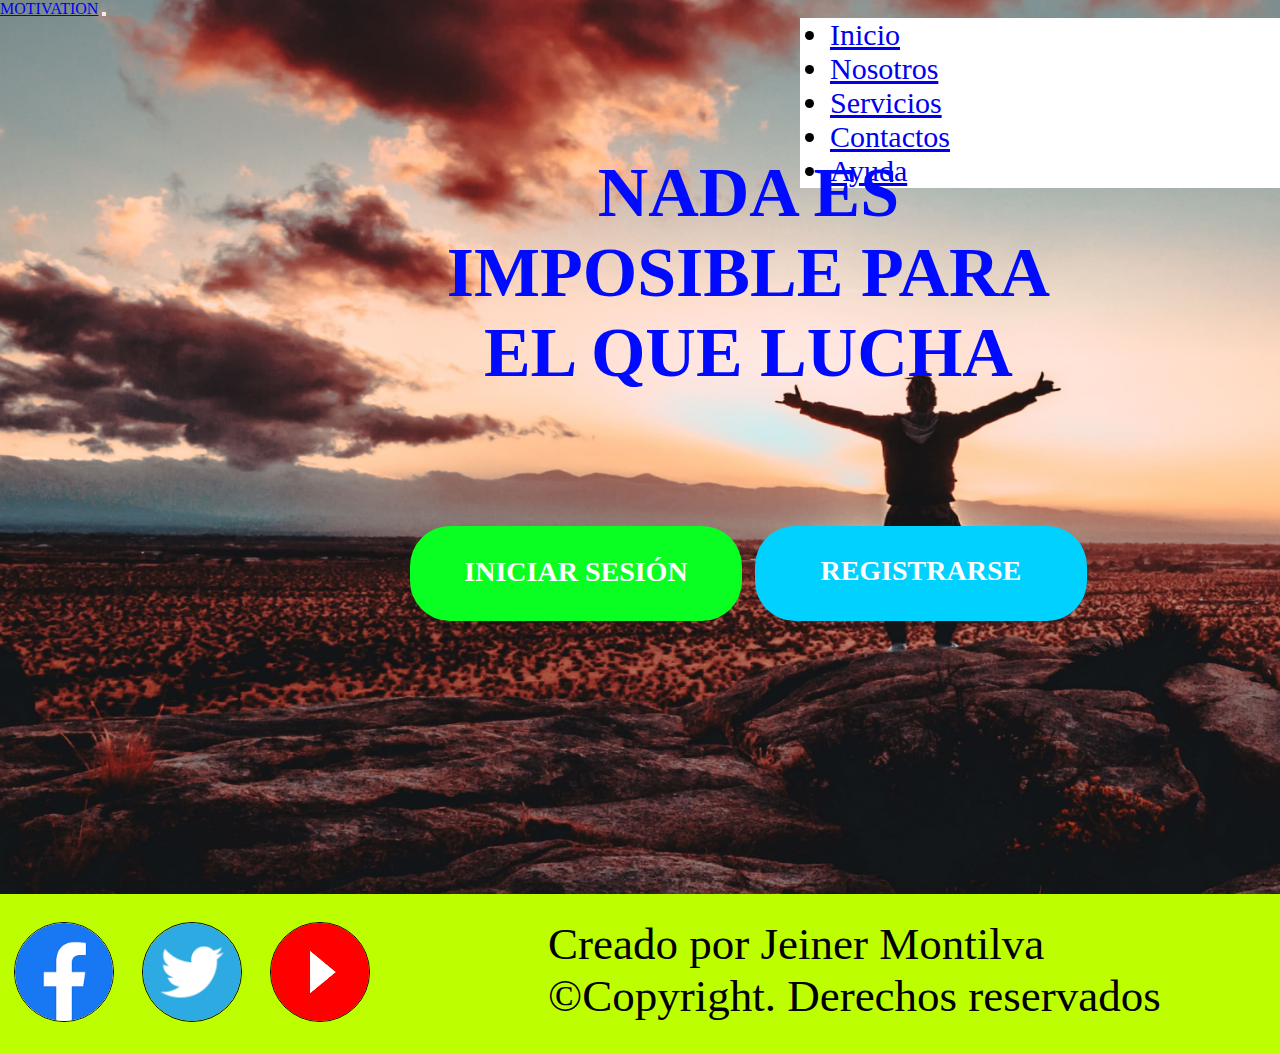
<file: index.html>
<!DOCTYPE html>
<html lang="en">
<head>
    <meta charset="UTF-8">
    <meta http-equiv="X-UA-Compatible" content="IE=edge"> 
    <meta name="viewport" content="width=device-width, initial-scale=1.0">
    <meta name="keywords" content="MOTIVATION">
    <meta name="keywords" content="paginas de motivacion">
    <meta name="keywords" content="motivacion y ayuda para lograr lo que me propongo">
    <link href="https://cdn.jsdelivr.net/npm/bootstrap@5.2.0-beta1/dist/css/bootstrap.min.css" rel="stylesheet" integrity="sha384-0evHe/X+R7YkIZDRvuzKMRqM+OrBnVFBL6DOitfPri4tjfHxaWutUpFmBp4vmVor" crossorigin="anonymous">
    <title>Motivation</title>
    <link rel="stylesheet" href="./assets/css/style.css">
    
</head> 
<body> 
    <!--Barra de navegación--> 
    <nav class="navbar navbar-expand-lg bg-light">
        <div class="container-fluid">
          <a class="navbar-brand" href="index.html">MOTIVATION</a>
          <button class="navbar-toggler" type="button" data-bs-toggle="collapse" data-bs-target="#navbarNav" aria-controls="navbarNav" aria-expanded="false" aria-label="Toggle navigation">
            <span class="navbar-toggler-icon"></span>
          </button>
          <div class="collapse navbar-collapse" id="navbarNav">
            <ul class="navbar-nav">
              <li class="nav-item">
                <a class="nav-link active" aria-current="page" href="index.html">Inicio</a>
              </li> 
              <li class="nav-item">
                <a class="nav-link" href="paginas/nosotros.html">Nosotros</a>
              </li>
              <li class="nav-item">
                <a class="nav-link" href="paginas/servicios.html">Servicios</a>
              </li>
              <li class="nav-item">
                <a class="nav-link" href="paginas/contactos.html">Contactos</a>
              </li>
              <li class="nav-item">
                <a class="nav-link" href="paginas/ayuda.html">Ayuda</a>
              </li>
            </ul>
          </div>
        </div>
      </nav>
    <!--Contenido-->
    <main> 
        <div class="contenedor__informacion--index">
            <div class="titulo__contenedor--index">
                <h1 class="titulo__contenedor--texto-index">NADA ES IMPOSIBLE PARA EL QUE LUCHA</h1>
            </div>
            <div class="contenedor__buttons"> 
                <div class="iniciar-sesion__contenedor">
                    <a href="#" class="iniciar-sesion__contenedor--texto">INICIAR SESIÓN</a>
                </div>
                <div class="registrarse__contenedor">
                    <a href="#" class="registrarse__contenedor--texto">Registrarse</a> 
                </div>
            </div>
        </div>
    </main>
    <!--footer-->
    <footer>
        <div class="contenedor__imagenes--footer">
            <a href="https://es-la.facebook.com/" target="_blank"><img src="imagenes/facebook.png" alt="logo de facebook" class="imagen__facebook"></a>
            <a href="https://twitter.com/" target="_blank"><img src="imagenes/twitter.png" alt="logo de twitter" class="imagen__twitter"></a>
            <a href="https://www.youtube.com/" target="_blank"><img src="imagenes/youtube.png" alt="logo de youtube" class="imagen__youtube"></a>
        </div> 
        <div class="footer__contenedor--texto">
            <p class="footer--texto">Creado por Jeiner Montilva ©Copyright. Derechos reservados</p>
        </div>
    </footer>
    <!-- JavaScript Bundle with Popper -->
    <script src="https://cdn.jsdelivr.net/npm/bootstrap@5.2.0-beta1/dist/js/bootstrap.bundle.min.js" integrity="sha384-pprn3073KE6tl6bjs2QrFaJGz5/SUsLqktiwsUTF55Jfv3qYSDhgCecCxMW52nD2" crossorigin="anonymous"></script>
</body>
</html>
</file>
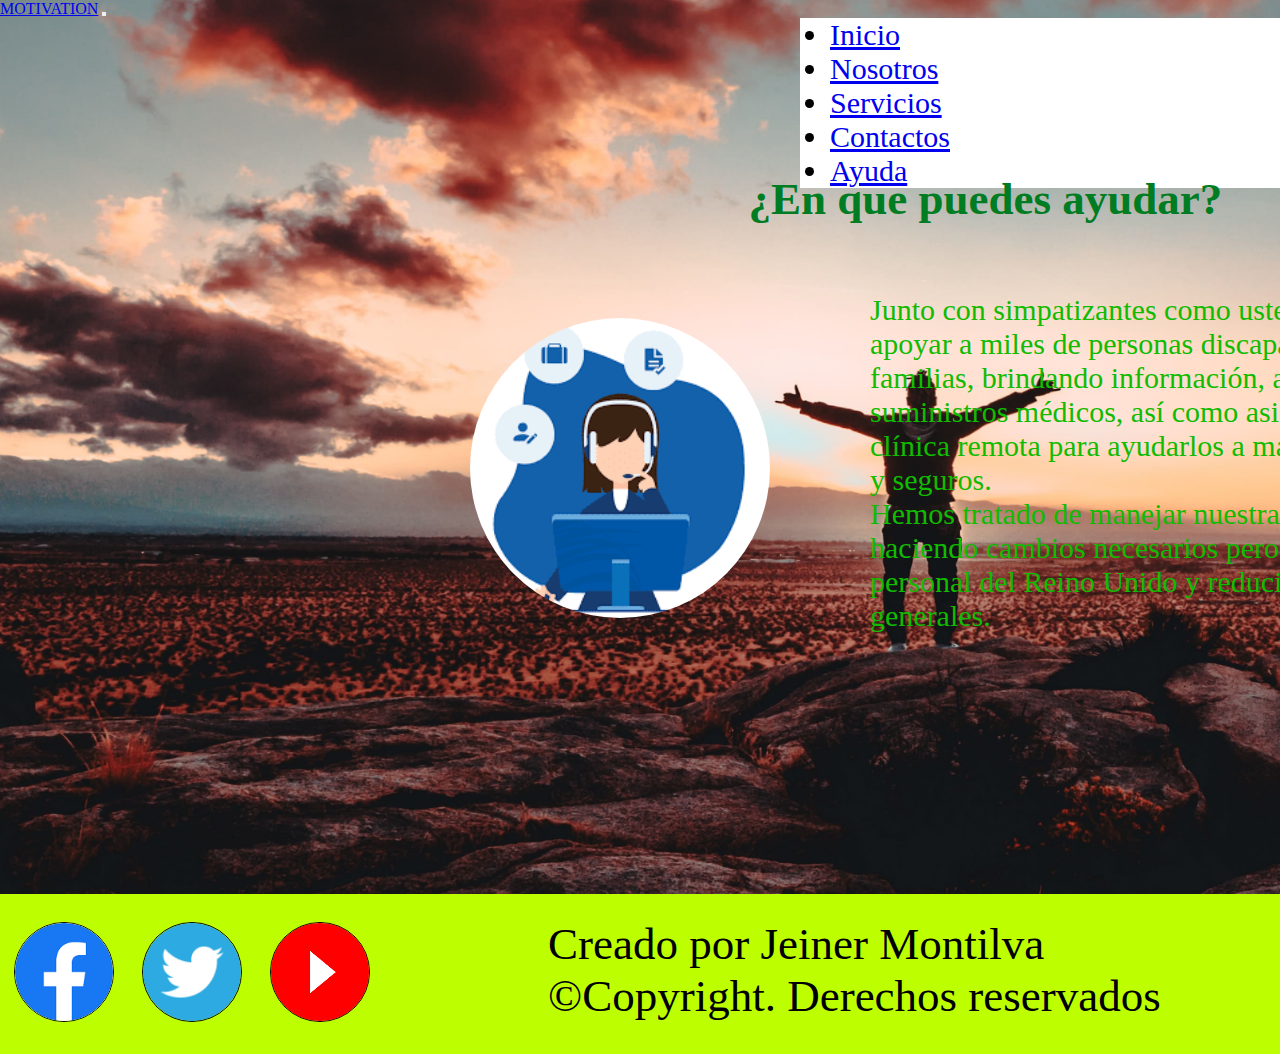
<file: paginas/ayuda.html>
<!DOCTYPE html>
<html lang="en">
<head>
    <meta charset="UTF-8">
    <meta http-equiv="X-UA-Compatible" content="IE=edge">
    <meta name="viewport" content="width=device-width, initial-scale=1.0">
    <meta name="keywords" content="te ayudamos motivate">
    <meta name="keywords" content="en que te ayudamos">
    <link href="https://cdn.jsdelivr.net/npm/bootstrap@5.2.0-beta1/dist/css/bootstrap.min.css" rel="stylesheet" integrity="sha384-0evHe/X+R7YkIZDRvuzKMRqM+OrBnVFBL6DOitfPri4tjfHxaWutUpFmBp4vmVor" crossorigin="anonymous">
    <link rel="stylesheet" href="../assets/css/style.css"> 
    <title>Ayuda: Motivation</title>
</head>
<body> 
    <!--Barra de navegación-->
    <nav class="navbar navbar-expand-lg bg-light">
        <div class="container-fluid"> 
          <a class="navbar-brand" href="../index.html">MOTIVATION</a>
          <button class="navbar-toggler" type="button" data-bs-toggle="collapse" data-bs-target="#navbarNav" aria-controls="navbarNav" aria-expanded="false" aria-label="Toggle navigation">
            <span class="navbar-toggler-icon"></span>
          </button>
          <div class="collapse navbar-collapse" id="navbarNav">
            <ul class="navbar-nav">
              <li class="nav-item"> 
                <a class="nav-link" aria-current="page" href="../index.html">Inicio</a>
              </li>
              <li class="nav-item">
                <a class="nav-link" href="nosotros.html">Nosotros</a>
              </li>
              <li class="nav-item">
                <a class="nav-link" href="servicios.html">Servicios</a>
              </li>
              <li class="nav-item"> 
                <a class="nav-link" href="contactos.html">Contactos</a>
              </li>
              <li class="nav-item">
                <a class="nav-link active" href="ayuda.html">Ayuda</a>
              </li>
            </ul>
          </div>
        </div>
      </nav>
    <!--Contenido-->
    <main>
        <div class="contenedor__informacion--ayuda">
                <img src="./../imagenes/ayuda.png" alt="imagenes de ayuda" class="imagen__ayuda">
            <div class="contenedor__titulo--ayuda">
                <h1 class="contenedor__titulo--texto-ayuda">¿En que puedes ayudar?</h1>
            </div>
            <div class="contenedor__info--ayuda">
                <p class="contenedor__info--texto-ayuda">Junto con simpatizantes como usted, nos unimos para apoyar a miles de personas discapacitadas y sus familias, brindando información, alimentos y suministros médicos, así como asistencia técnica y clínica remota para ayudarlos a mantenerse saludables y seguros. </p>
                <p class="contenedor__info--texto-ayuda">Hemos tratado de manejar nuestra pérdida de ingresos haciendo cambios necesarios pero dolorosos en el personal del Reino Unido y reduciendo los gastos generales.</p>
            </div>
        </div>
    </main>
    <!--footer-->
    <footer>
      <div class="contenedor__imagenes--footer">
          <a href="https://es-la.facebook.com/" target="_blank"><img src="./../imagenes/facebook.png" alt="logo de facebook" class="imagen__facebook"></a>
          <a href="https://twitter.com/" target="_blank"><img src="./../imagenes/twitter.png" alt="logo de twitter" class="imagen__twitter"></a>
          <a href="https://www.youtube.com/" target="_blank"><img src="./../imagenes/youtube.png" alt="logo de youtube" class="imagen__youtube"></a>
      </div> 
      <div class="footer__contenedor--texto">
          <p class="footer--texto">Creado por Jeiner Montilva ©Copyright. Derechos reservados</p>
      </div>
  </footer>
     <!-- JavaScript Bundle with Popper -->
     <script src="https://cdn.jsdelivr.net/npm/bootstrap@5.2.0-beta1/dist/js/bootstrap.bundle.min.js" integrity="sha384-pprn3073KE6tl6bjs2QrFaJGz5/SUsLqktiwsUTF55Jfv3qYSDhgCecCxMW52nD2" crossorigin="anonymous"></script>
</body>
</html>
</file>
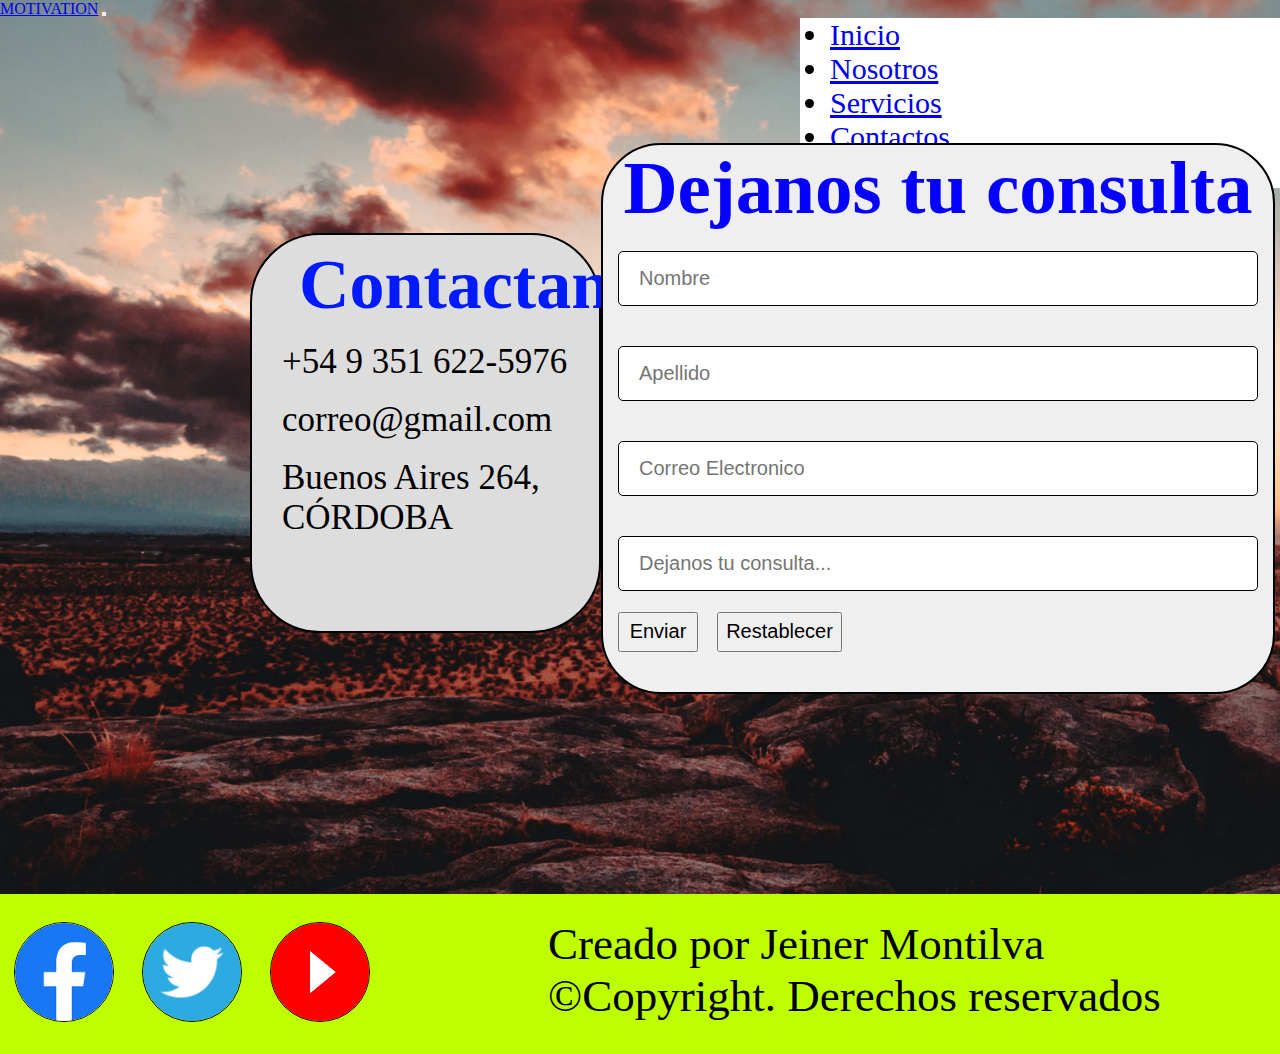
<file: paginas/contactos.html>
<!DOCTYPE html>
<html lang="en">
<head>
    <meta charset="UTF-8">
    <meta http-equiv="X-UA-Compatible" content="IE=edge">
    <meta name="viewport" content="width=device-width, initial-scale=1.0">
    <meta name="keywords" content="contactanos Motivation">
    <meta name="keywords" content="contactos de Motivation">
    <link href="https://cdn.jsdelivr.net/npm/bootstrap@5.2.0-beta1/dist/css/bootstrap.min.css" rel="stylesheet" integrity="sha384-0evHe/X+R7YkIZDRvuzKMRqM+OrBnVFBL6DOitfPri4tjfHxaWutUpFmBp4vmVor" crossorigin="anonymous">
    <link rel="stylesheet" href="../assets/css/style.css">
    <title>Contactos: Motivation</title>
</head>
<body class="body__contactos">
    <!--Barra de navegación-->
    <nav class="navbar navbar-expand-lg bg-light">
        <div class="container-fluid">
          <a class="navbar-brand" href="../index.html">MOTIVATION</a>
          <button class="navbar-toggler" type="button" data-bs-toggle="collapse" data-bs-target="#navbarNav" aria-controls="navbarNav" aria-expanded="false" aria-label="Toggle navigation">
            <span class="navbar-toggler-icon"></span>
          </button>
          <div class="collapse navbar-collapse" id="navbarNav">
            <ul class="navbar-nav">
              <li class="nav-item">
                <a class="nav-link" aria-current="page" href="../index.html">Inicio</a>
              </li>
              <li class="nav-item">
                <a class="nav-link" href="nosotros.html">Nosotros</a>
              </li>
              <li class="nav-item">
                <a class="nav-link" href="servicios.html">Servicios</a>
              </li>
              <li class="nav-item">
                <a class="nav-link active" href="contactos.html">Contactos</a>
              </li>
              <li class="nav-item">
                <a class="nav-link" href="ayuda.html">Ayuda</a>
              </li>
            </ul>
          </div>
        </div>
    </nav>
    <!--contenido-->
    <main>
        <div class="contenedor__informacion--contactos">
            <div class="contenedor__info--contactos">
                <div class="contenedor__titulo--contactos">
                    <h1 class="contenedor__titulo--texto-contactos">Contactanos</h1>
                </div>
                <div class="contenedor__contactos">
                    <p class="contenedor__contactos--texto">+54 9 351 622-5976</p>
                    <br>
                    <p class="contenedor__contactos--texto">correo@gmail.com</p>
                    <br>
                    <p class="contenedor__contactos--texto">Buenos Aires 264, CÓRDOBA</p>
                </div>
            </div>
            <div class="contenedor__consulta">
                <form action="">
                    <div class="consulta__titulo">
                        <h2>Dejanos tu consulta</h2>
                    </div>
                    <input type="text" placeholder="Nombre" class="consulta__input">
                    <input type="text" placeholder="Apellido" class="consulta__input">
                    <input type="email" placeholder="Correo Electronico"  class="consulta__input">
                    <input type="text" placeholder="Dejanos tu consulta..." class="consulta__input">
                    <input type="submit" value="Enviar" class="consulta__enviar">
                    <input type="reset" value="Restablecer" class="consulta__restablecer">
                </form>
            </div>
        </div>
    </main>
    <!--footer-->
      <footer>
        <div class="contenedor__imagenes--footer">
            <a href="https://es-la.facebook.com/" target="_blank"><img src="./../imagenes/facebook.png" alt="logo de facebook" class="imagen__facebook"></a>
            <a href="https://twitter.com/" target="_blank"><img src="./../imagenes/twitter.png" alt="logo de twitter" class="imagen__twitter"></a>
            <a href="https://www.youtube.com/" target="_blank"><img src="./../imagenes/youtube.png" alt="logo de youtube" class="imagen__youtube"></a>
        </div> 
        <div class="footer__contenedor--texto">
            <p class="footer--texto">Creado por Jeiner Montilva ©Copyright. Derechos reservados</p>
        </div>
    </footer> 
    <!-- JavaScript Bundle with Popper -->
    <script src="https://cdn.jsdelivr.net/npm/bootstrap@5.2.0-beta1/dist/js/bootstrap.bundle.min.js" integrity="sha384-pprn3073KE6tl6bjs2QrFaJGz5/SUsLqktiwsUTF55Jfv3qYSDhgCecCxMW52nD2" crossorigin="anonymous"></script>
</body>
</html>
</file>
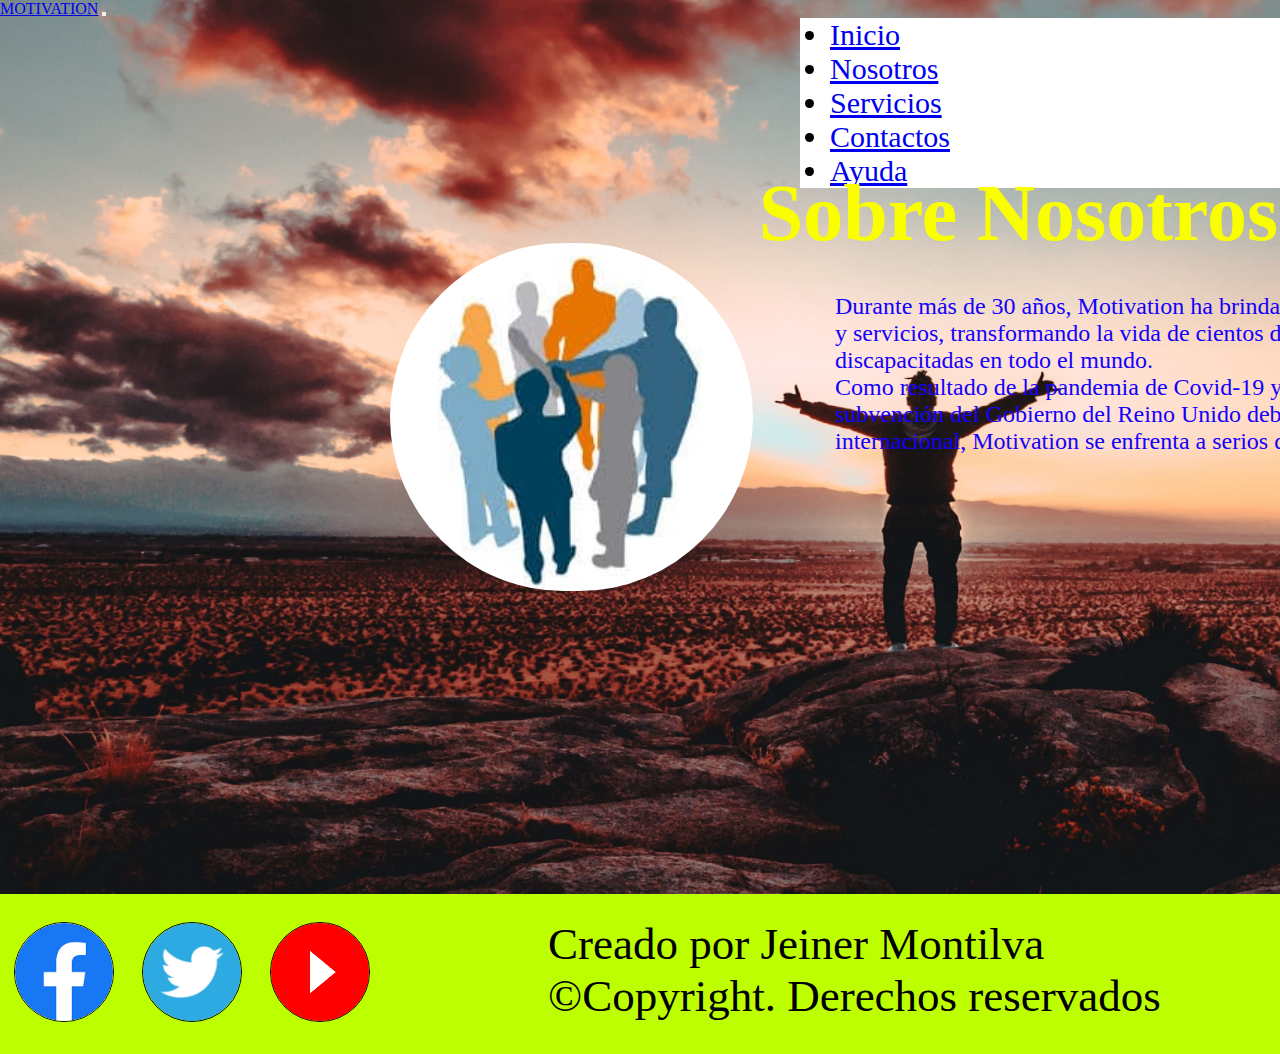
<file: paginas/nosotros.html>
<!DOCTYPE html>
<html lang="en">
<head>
    <meta charset="UTF-8">
    <meta http-equiv="X-UA-Compatible" content="IE=edge">
    <meta name="viewport" content="width=device-width, initial-scale=1.0">
    <meta name="keywords" content="motivate te ayudamos">
    <meta name="keywords" content="motivate">
    <link href="https://cdn.jsdelivr.net/npm/bootstrap@5.2.0-beta1/dist/css/bootstrap.min.css" rel="stylesheet" integrity="sha384-0evHe/X+R7YkIZDRvuzKMRqM+OrBnVFBL6DOitfPri4tjfHxaWutUpFmBp4vmVor" crossorigin="anonymous">
    <link rel="stylesheet" href="../assets/css/style.css">
    <title>Sobre nosotros: Motivation</title>
</head>
<body> 
    <!--Barra de navegación-->
    <nav class="navbar navbar-expand-lg bg-light">
        <div class="container-fluid"> 
          <a class="navbar-brand" href="../index.html">MOTIVATION</a>
          <button class="navbar-toggler" type="button" data-bs-toggle="collapse" data-bs-target="#navbarNav" aria-controls="navbarNav" aria-expanded="false" aria-label="Toggle navigation">
            <span class="navbar-toggler-icon"></span>
          </button>
          <div class="collapse navbar-collapse" id="navbarNav">
            <ul class="navbar-nav">
              <li class="nav-item"> 
                <a class="nav-link" aria-current="page" href="../index.html">Inicio</a>
              </li>
              <li class="nav-item">
                <a class="nav-link active" href="nosotros.html">Nosotros</a>
              </li>
              <li class="nav-item">
                <a class="nav-link" href="servicios.html">Servicios</a>
              </li>
              <li class="nav-item"> 
                <a class="nav-link" href="contactos.html">Contactos</a>
              </li>
              <li class="nav-item">
                <a class="nav-link" href="ayuda.html">Ayuda</a>
              </li>
            </ul>
          </div>
        </div>
      </nav>
    <!--Contenido-->
    <main>
        <div class="contenedor__informacion--nosotros">
                <img src="./../imagenes/nosotros.jpg" alt="imagenes de nosotros" class="imagen__nosotros">
            <div class="titulo__contenedor--nosotros">
                <h1 class="titulo__contenedor--texto-nosotros">Sobre Nosotros</h1>
            </div>
            <div class="contenedor__info--nosotros">
                <p class="contenedor__info--texto-nosotros">Durante más de 30 años, Motivation ha brindado sillas de ruedas, capacitación y servicios, transformando la vida de cientos de miles de personas discapacitadas en todo el mundo.</p> 
                <p class="contenedor__info--texto-nosotros">Como resultado de la pandemia de Covid-19 y la pérdida de una importante subvención del Gobierno del Reino Unido debido a los recortes de la ayuda internacional, Motivation se enfrenta a serios desafíos.</p>
            </div>
        </div>
    </main>
    <!--footer-->
    <footer>
      <footer>
        <div class="contenedor__imagenes--footer">
            <a href="https://es-la.facebook.com/" target="_blank"><img src="./../imagenes/facebook.png" alt="logo de facebook" class="imagen__facebook"></a>
            <a href="https://twitter.com/" target="_blank"><img src="./../imagenes/twitter.png" alt="logo de twitter" class="imagen__twitter"></a>
            <a href="https://www.youtube.com/" target="_blank"><img src="./../imagenes/youtube.png" alt="logo de youtube" class="imagen__youtube"></a>
        </div> 
        <div class="footer__contenedor--texto">
            <p class="footer--texto">Creado por Jeiner Montilva ©Copyright. Derechos reservados</p>
        </div>
    </footer>
    <script src="https://cdn.jsdelivr.net/npm/bootstrap@5.2.0-beta1/dist/js/bootstrap.bundle.min.js" integrity="sha384-pprn3073KE6tl6bjs2QrFaJGz5/SUsLqktiwsUTF55Jfv3qYSDhgCecCxMW52nD2" crossorigin="anonymous"></script> 
</body>
</html>
</file>
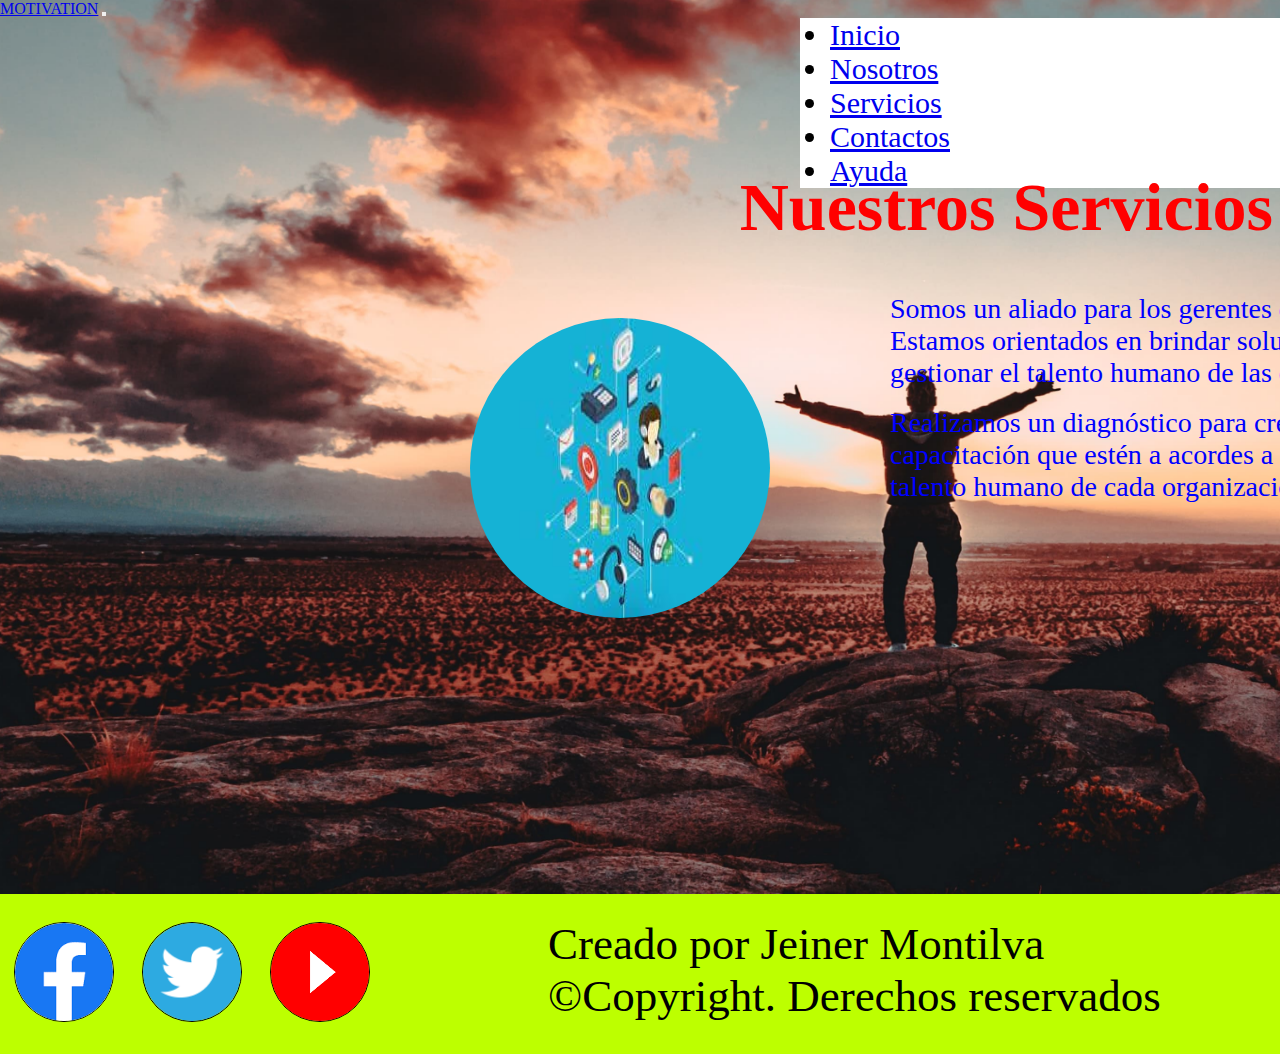
<file: paginas/servicios.html>
<!DOCTYPE html>
<html lang="en">
<head>
    <meta charset="UTF-8">
    <meta http-equiv="X-UA-Compatible" content="IE=edge">
    <meta name="viewport" content="width=device-width, initial-scale=1.0">
    <meta name="keywords" content="servicios de Motivation">
    <meta name="keywords" content="motivacion servicios">
    <link href="https://cdn.jsdelivr.net/npm/bootstrap@5.2.0-beta1/dist/css/bootstrap.min.css" rel="stylesheet" integrity="sha384-0evHe/X+R7YkIZDRvuzKMRqM+OrBnVFBL6DOitfPri4tjfHxaWutUpFmBp4vmVor" crossorigin="anonymous">
    <link rel="stylesheet" href="../assets/css/style.css">
    <title>Servicios: Motivation</title>
</head>
<body> 
    <!--Barra de navegación-->
    <nav class="navbar navbar-expand-lg bg-light">
        <div class="container-fluid">
          <a class="navbar-brand" href="../index.html">MOTIVATION</a>
          <button class="navbar-toggler" type="button" data-bs-toggle="collapse" data-bs-target="#navbarNav" aria-controls="navbarNav" aria-expanded="false" aria-label="Toggle navigation">
            <span class="navbar-toggler-icon"></span>
          </button>
          <div class="collapse navbar-collapse" id="navbarNav">
            <ul class="navbar-nav">
              <li class="nav-item">
                <a class="nav-link" aria-current="page" href="../index.html">Inicio</a>
              </li>
              <li class="nav-item">
                <a class="nav-link" href="./nosotros.html">Nosotros</a>
              </li>
              <li class="nav-item">
                <a class="nav-link active" href="./servicios.html">Servicios</a>
              </li>
              <li class="nav-item">
                <a class="nav-link" href="./contactos.html">Contactos</a>
              </li>
              <li class="nav-item">
                <a class="nav-link" href="./ayuda.html">Ayuda</a>
              </li>
            </ul>
          </div>
        </div>
      </nav>
    <!--Contenido-->
    <main>
        <div class="contenedor__informacion--servicios">
            <img src="./../imagenes/servicios.jpg" alt="imagenes de servicios" class="imagen__servicios">
            <div class="titulo__contenedor--servicios">
                <h1 class="titulo__contenedor--texto-servicios">Nuestros Servicios</h1>
            </div>
            <div class="contenedor__info--servicios">
                <p class="contenedor__info--texto-servicios">Somos un aliado para los gerentes de Recursos Humanos. Estamos orientados en brindar soluciones oportunas para gestionar el talento humano de las organizaciones.</p>
                <br>
                <p class="contenedor__info--texto-servicios">Realizamos un diagnóstico para crear programas de capacitación que estén a acordes a las necesidades en talento humano de cada organización.</p>
            </div>
        </div>
    </main>
    <!--Footer-->
    <footer>
      <div class="contenedor__imagenes--footer">
          <a href="https://es-la.facebook.com/" target="_blank"><img src="./../imagenes/facebook.png" alt="logo de facebook" class="imagen__facebook"></a>
          <a href="https://twitter.com/" target="_blank"><img src="./../imagenes/twitter.png" alt="logo de twitter" class="imagen__twitter"></a>
          <a href="https://www.youtube.com/" target="_blank"><img src="./../imagenes/youtube.png" alt="logo de youtube" class="imagen__youtube"></a>
      </div> 
      <div class="footer__contenedor--texto">
          <p class="footer--texto">Creado por Jeiner Montilva ©Copyright. Derechos reservados</p>
      </div>
  </footer> 
    <!-- JavaScript Bundle with Popper -->
    <script src="https://cdn.jsdelivr.net/npm/bootstrap@5.2.0-beta1/dist/js/bootstrap.bundle.min.js" integrity="sha384-pprn3073KE6tl6bjs2QrFaJGz5/SUsLqktiwsUTF55Jfv3qYSDhgCecCxMW52nD2" crossorigin="anonymous"></script>
</body>
</html>
</file>
<file: assets/css/style.css>
.extend, .contenedor__informacion--index .contenedor__buttons .registrarse__contenedor .registrarse__contenedor--texto, .contenedor__informacion--index .contenedor__buttons .iniciar-sesion__contenedor .iniciar-sesion__contenedor--texto {
  text-transform: uppercase;
  font-size: 28px;
  font-weight: bold;
  font-family: Georgia, "Times New Roman", Times, serif;
  text-decoration: none;
  color: #fff;
}

* {
  padding: 0;
  margin: 0;
  box-sizing: border-box;
}

body {
  display: grid;
  grid-template-columns: 100%;
  grid-template-rows: 10% 86.3% 140px;
  grid-template-areas: " nav   " " main  " " footer";
  background-image: url(../../imagenes/xan-griffin-eA2t5EvcxU4-unsplash.jpg);
  background-size: 2000px 1200px;
  background-position: -80px -120px;
  background-repeat: no-repeat;
}

/*Barra de navegacion*/
#navbarNav {
  margin-left: 800px;
  background-color: #fff;
}
#navbarNav li {
  margin: 0px 30px;
  font-size: 30px;
}
#navbarNav li:hover {
  transition: all 0.1s;
  transform: scale(1.2);
  text-decoration: underline;
}

/*Main*/
main {
  grid-area: main;
}

/*Estilos del "index"*/
.contenedor__informacion--index {
  width: 56%;
  height: 500px;
  display: flex;
  flex-direction: row;
  flex-wrap: wrap;
  align-items: start;
  justify-content: center;
  margin: 50px 390px;
}
.contenedor__informacion--index .titulo__contenedor--index {
  text-align: center;
  width: 90%;
  height: 165px;
  padding: 10px;
}
.contenedor__informacion--index .titulo__contenedor--index .titulo__contenedor--texto-index {
  color: #000aff;
  font-size: 70px;
}
.contenedor__informacion--index .contenedor__buttons {
  display: flex;
  flex-direction: row;
  flex-wrap: nowrap;
  align-items: start;
  width: 98%;
  height: 99px;
  justify-content: space-evenly;
  margin-top: 200px;
}
.contenedor__informacion--index .contenedor__buttons .iniciar-sesion__contenedor {
  width: 332px;
  height: 95px;
  background: #09FF21;
  border-radius: 40px;
  text-align: center;
  padding: 30px;
}
.contenedor__informacion--index .contenedor__buttons .iniciar-sesion__contenedor:hover {
  transform: scale(1.1);
  text-decoration: underline;
  transition: all 0.2s;
}
.contenedor__informacion--index .contenedor__buttons .registrarse__contenedor {
  width: 332px;
  height: 95px;
  background: #00D1FF;
  border-radius: 40px;
  text-align: center;
  padding: 29px;
}
.contenedor__informacion--index .contenedor__buttons .registrarse__contenedor:hover {
  transform: scale(1.1);
  text-decoration: underline;
  transition: all 0.2s;
}
/*estilos de la pagina "nosotros"*/
.contenedor__informacion--nosotros {
  width: 70%;
  height: 500px;
  display: grid;
  grid-template-columns: 40% 60%;
  grid-template-rows: 30% 70%;
  margin: 50px 390px;
}
.contenedor__informacion--nosotros .titulo__contenedor--nosotros {
  text-align: center;
  width: 600px;
  height: 125px;
  padding: 10px;
  margin-left: -30px;
  margin-top: 15px;
}
.contenedor__informacion--nosotros .titulo__contenedor--nosotros .titulo__contenedor--texto-nosotros {
  color: #FAFF00;
  font-size: 80px;
}
.contenedor__informacion--nosotros .contenedor__info--nosotros {
  width: 761px;
  height: 321px;
  margin-left: 445px;
}
.contenedor__informacion--nosotros .contenedor__info--nosotros .contenedor__info--texto-nosotros {
  color: #1400FF;
  font-size: 24px;
}
.contenedor__informacion--nosotros .imagen__nosotros {
  width: 363px;
  height: 348px;
  border-radius: 260px;
  margin-top: 100px;
}

/*estilos para la pagina "servicios"*/
.contenedor__informacion--servicios {
  width: 70%;
  height: 500px;
  display: grid;
  grid-template-columns: 40% 60%;
  grid-template-rows: 30% 70%;
  margin: 50px 390px;
}
.contenedor__informacion--servicios .titulo__contenedor--servicios {
  text-align: center;
  width: 596px;
  height: 92px;
  padding: 10px;
  margin-left: -40px;
  margin-top: 15px;
}
.contenedor__informacion--servicios .titulo__contenedor--servicios .titulo__contenedor--texto-servicios {
  color: #f00;
  font-size: 68px;
}
.contenedor__informacion--servicios .contenedor__info--servicios {
  width: 661px;
  height: 321px;
  margin-left: 500px;
}
.contenedor__informacion--servicios .contenedor__info--servicios .contenedor__info--texto-servicios {
  color: #00f;
  font-size: 28px;
}
.contenedor__informacion--servicios .imagen__servicios {
  width: 300px;
  height: 300px;
  border-radius: 260px;
  margin-top: 175px;
  margin-left: 80px;
}

/*estilos para la pagina "contactos"*/
.contenedor__informacion--contactos {
  width: 80%;
  height: 600px;
  display: flex;
  flex-direction: row;
  flex-wrap: nowrap;
  align-items: start;
  justify-content: space-around;
  margin-left: 250px;
}
.contenedor__informacion--contactos .contenedor__info--contactos {
  width: 500px;
  height: 400px;
  border: #000 solid 2px;
  background: #ddd;
  border-radius: 70px;
  margin-top: 140px;
}
.contenedor__informacion--contactos .contenedor__info--contactos .contenedor__titulo--contactos {
  width: 300px;
  height: 82px;
  text-align: center;
  margin-top: 10px;
  margin-left: 47px;
}
.contenedor__informacion--contactos .contenedor__info--contactos .contenedor__titulo--contactos .contenedor__titulo--texto-contactos {
  font-size: 70px;
  color: #001AFF;
}
.contenedor__informacion--contactos .contenedor__info--contactos .contenedor__contactos {
  width: 100%;
  height: 300px;
  margin-left: 30px;
  margin-top: 15px;
}
.contenedor__informacion--contactos .contenedor__info--contactos .contenedor__contactos .contenedor__contactos--texto {
  color: #000;
  font-size: 35px;
}
.contenedor__informacion--contactos .contenedor__consulta {
  width: 675px;
  height: 551px;
  background: #efefef;
  border-radius: 60px;
  border: #000 solid 2px;
  margin-top: 50px;
}
.contenedor__informacion--contactos .contenedor__consulta .consulta__titulo {
  font-size: 50px;
  color: #0500FF;
  text-align: center;
}
.contenedor__informacion--contactos .contenedor__consulta .consulta__input {
  width: 640px;
  height: 55px;
  padding: 20px;
  margin: 20px 15px;
  border-radius: 5px;
  border: #000 solid 1px;
  font-size: 20px;
  color: #000;
}
.contenedor__informacion--contactos .contenedor__consulta .consulta__enviar {
  width: 80px;
  height: 40px;
  margin: 1px 15px;
  font-size: 20px;
}
.contenedor__informacion--contactos .contenedor__consulta .consulta__restablecer {
  width: 125px;
  height: 40px;
  font-size: 20px;
}

/*estilos de la pagina ayuda*/
.contenedor__informacion--ayuda {
  width: 70%;
  height: 500px;
  display: grid;
  grid-template-columns: 40% 60%;
  grid-template-rows: 30% 70%;
  margin: 50px 390px;
}
.contenedor__informacion--ayuda .contenedor__titulo--ayuda {
  width: 489px;
  height: 60px;
  margin-top: 30px;
}
.contenedor__informacion--ayuda .contenedor__titulo--ayuda .contenedor__titulo--texto-ayuda {
  color: #007D23;
  font-size: 45px;
}
.contenedor__informacion--ayuda .contenedor__info--ayuda {
  width: 661px;
  height: 321px;
  margin-left: 480px;
}
.contenedor__informacion--ayuda .contenedor__info--ayuda .contenedor__info--texto-ayuda {
  font-size: 30px;
  color: #11bb00;
}
.contenedor__informacion--ayuda .imagen__ayuda {
  width: 300px;
  height: 300px;
  border-radius: 300px;
  margin-top: 175px;
  margin-left: 80px;
}

/*footer*/
footer {
  grid-area: footer;
  width: 100%;
  height: 160px;
  background-color: #BDFF00;
  display: flex;
  flex-direction: row;
  flex-wrap: nowrap;
  align-items: center;
  justify-content: space-between;
}
footer .contenedor__imagenes--footer {
  display: flex;
  justify-content: space-around;
  width: 30%;
}
footer .contenedor__imagenes--footer .imagen__facebook {
  width: 100px;
  height: 100px;
  border: 1px solid #000;
  border-radius: 53px;
}
footer .contenedor__imagenes--footer .imagen__twitter {
  width: 100px;
  height: 100px;
  border: #000 solid 1px;
  border-radius: 53px;
}
footer .contenedor__imagenes--footer .imagen__youtube {
  width: 100px;
  height: 100px;
  border: #000 solid 1px;
  border-radius: 53px;
}
footer .footer__contenedor--texto {
  width: 732px;
  height: 111px;
}
footer .footer__contenedor--texto .footer--texto {
  font-size: 45px;
}

/*responsives*/
@media (max-width: 480px) {
  body {
    display: grid;
    grid-template-columns: 100%;
    grid-template-rows: 82px 80% auto;
  }

  /*Barra de navegacion responsive*/
  #navbarNav {
    margin-top: 34px;
    margin-left: 0px;
    transition: all 0.4s;
  }

  /*estilos del index responsive*/
  .contenedor__informacion--index {
    width: 80%;
    height: 458px;
    margin: 70px 50px;
  }
  .contenedor__informacion--index .titulo__contenedor--index {
    width: 300px;
    height: 110px;
  }
  .contenedor__informacion--index .titulo__contenedor--index .titulo__contenedor--texto-index {
    font-size: 27px;
  }
  .contenedor__informacion--index .contenedor__buttons {
    display: flex;
    flex-direction: column;
    flex-wrap: nowrap;
    align-items: start;
  }
  .contenedor__informacion--index .contenedor__buttons .iniciar-sesion__contenedor {
    width: 280px;
    height: 95px;
    margin-left: 50px;
    margin-top: -180px;
  }
  .contenedor__informacion--index .contenedor__buttons .iniciar-sesion__contenedor .iniciar-sesion__contenedor--texto {
    font-size: 25px;
  }
  .contenedor__informacion--index .contenedor__buttons .registrarse__contenedor {
    width: 280px;
    height: 95px;
    margin-left: 50px;
  }

  /*Estilos de la pagina "nosotros" responsive*/
  .contenedor__informacion--nosotros {
    width: 80%;
    height: 578px;
    margin: 10px 50px;
    display: grid;
    grid-template-columns: 100%;
    grid-template-rows: 10% 60% auto;
  }
  .contenedor__informacion--nosotros .titulo__contenedor--nosotros {
    width: 80%;
    height: 50px;
    order: 1;
    margin: 0px 20px;
  }
  .contenedor__informacion--nosotros .titulo__contenedor--nosotros .titulo__contenedor--texto-nosotros {
    font-size: 35px;
  }
  .contenedor__informacion--nosotros .contenedor__info--nosotros {
    order: 2;
    width: 100%;
    height: 295px;
    margin: 5px;
  }
  .contenedor__informacion--nosotros .contenedor__info--nosotros .contenedor__info--texto-nosotros {
    font-size: 20px;
  }
  .contenedor__informacion--nosotros .imagen__nosotros {
    order: 3;
    height: 180px;
    width: 180px;
    margin: 5px 85px;
  }

  /*estilos de la pagina "servicios" responsive*/
  .contenedor__informacion--servicios {
    width: 80%;
    height: 578px;
    margin: 10px 50px;
    display: grid;
    grid-template-columns: 100%;
    grid-template-rows: 10% 60% auto;
  }
  .contenedor__informacion--servicios .titulo__contenedor--servicios {
    width: 80%;
    height: 50px;
    order: 1;
    margin: 0px 20px;
  }
  .contenedor__informacion--servicios .titulo__contenedor--servicios .titulo__contenedor--texto-servicios {
    font-size: 34px;
  }
  .contenedor__informacion--servicios .contenedor__info--servicios {
    order: 2;
    width: 100%;
    height: 295px;
    margin: 5px;
  }
  .contenedor__informacion--servicios .contenedor__info--servicios .contenedor__info--texto-servicios {
    font-size: 20px;
  }
  .contenedor__informacion--servicios .imagen__servicios {
    order: 3;
    height: 180px;
    width: 180px;
    margin: 5px 85px;
  }

  /*estilos para la pagina de "contactos" responsive*/
  .body__contactos {
    display: grid;
    grid-template-columns: 100%;
    grid-template-rows: 10% 82.9% 140px;
  }
  .body__contactos .contenedor__informacion--contactos {
    width: 90%;
    height: 92%;
    margin: 25px 22px;
  }
  .body__contactos .contenedor__informacion--contactos .contenedor__info--contactos {
    display: none;
  }
  .body__contactos .contenedor__informacion--contactos .contenedor__consulta {
    width: 90%;
    height: 480px;
    margin-left: 1px;
    margin-top: 60px;
  }
  .body__contactos .contenedor__informacion--contactos .contenedor__consulta .consulta__input {
    width: 80%;
    margin-left: 40px;
  }
  .body__contactos .contenedor__informacion--contactos .contenedor__consulta .consulta__enviar {
    height: 30px;
    width: 50px;
    font-size: 15px;
    margin-left: 40px;
  }
  .body__contactos .contenedor__informacion--contactos .contenedor__consulta .consulta__restablecer {
    font-size: 15px;
    width: 82px;
    height: 30px;
  }

  /*estilos para la pagina de "ayuda" responsive*/
  .contenedor__informacion--ayuda {
    width: 80%;
    height: 578px;
    margin: 10px 50px;
    display: grid;
    grid-template-columns: 100%;
    grid-template-rows: 10% 60% auto;
  }
  .contenedor__informacion--ayuda .contenedor__titulo--ayuda {
    width: 80%;
    height: 50px;
    order: 1;
    margin-top: 15px;
  }
  .contenedor__informacion--ayuda .contenedor__titulo--ayuda .contenedor__titulo--texto-ayuda {
    font-size: 28px;
  }
  .contenedor__informacion--ayuda .contenedor__info--ayuda {
    order: 2;
    width: 100%;
    height: 295px;
    margin: 5px;
  }
  .contenedor__informacion--ayuda .contenedor__info--ayuda .contenedor__info--texto-ayuda {
    font-size: 20px;
  }
  .contenedor__informacion--ayuda .imagen__ayuda {
    order: 3;
    height: 180px;
    width: 180px;
    margin: 5px 85px;
  }

  /*Footer responsive*/
  footer {
    height: 130px;
    border-radius: 32px 32px 0px 0px;
  }
  footer .contenedor__imagenes--footer {
    width: 45%;
    margin-left: 5px;
    justify-content: space-around;
  }
  footer .contenedor__imagenes--footer .imagen__facebook {
    width: 60px;
    height: 60px;
  }
  footer .contenedor__imagenes--footer .imagen__youtube {
    height: 60px;
    width: 60px;
  }
  footer .contenedor__imagenes--footer .imagen__twitter {
    width: 60px;
    height: 60px;
  }
  footer .footer__contenedor--texto {
    width: 50%;
    margin-top: 10px;
  }
  footer .footer__contenedor--texto .footer--texto {
    font-size: 24px;
  }
}/*# sourceMappingURL=style.css.map */
</file>
